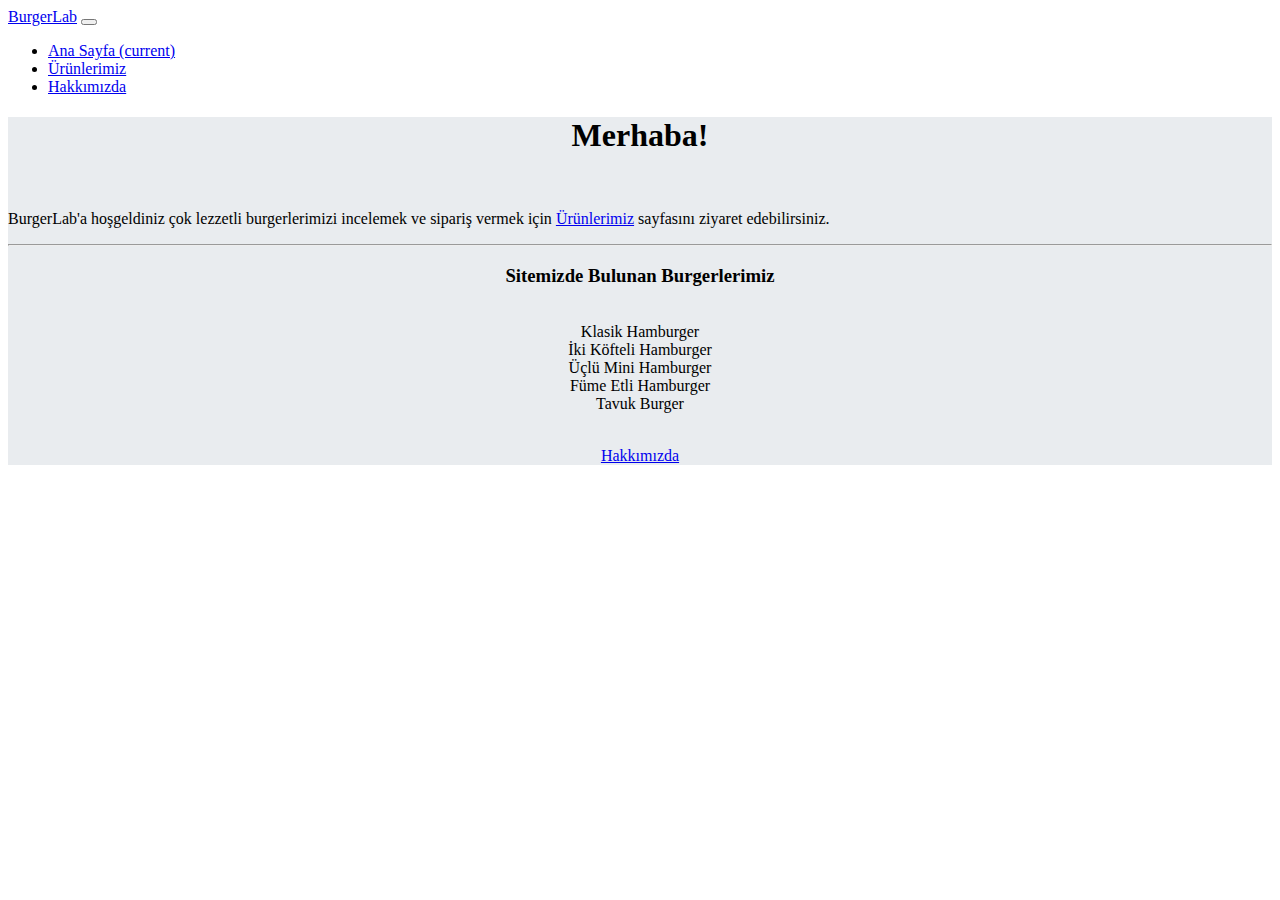
<file: Project1/index.html>
<!doctype html>
<html lang="tr">

<head>
    <!-- Required meta tags -->
    <meta charset="utf-8">
    <meta name="viewport" content="width=device-width, initial-scale=1, shrink-to-fit=no">

    <!-- Bootstrap CSS -->
    <link rel="stylesheet" href="https://cdn.jsdelivr.net/npm/bootstrap@4.5.3/dist/css/bootstrap.min.css"
        integrity="sha384-TX8t27EcRE3e/ihU7zmQxVncDAy5uIKz4rEkgIXeMed4M0jlfIDPvg6uqKI2xXr2" crossorigin="anonymous">

    <title>BurgerLab</title>
</head>

<body>
    <!-- NavBar Başlagıç -->
    <nav class="navbar navbar-expand-lg navbar-light bg-danger">
        <a class="navbar-brand" href="index.html">BurgerLab</a>
        <button class="navbar-toggler" type="button" data-toggle="collapse" data-target="#navbarNav"
            aria-controls="navbarNav" aria-expanded="false" aria-label="Toggle navigation">
            <span class="navbar-toggler-icon"></span>
        </button>
        <div class="collapse navbar-collapse" id="navbarNav">
            <ul class="navbar-nav">
                <li class="nav-item active">
                    <a class="nav-link" href="index.html">Ana Sayfa <span class="sr-only">(current)</span></a>
                </li>
                <li class="nav-item">
                    <a class="nav-link" href="products.html">Ürünlerimiz</a>
                </li>
                <li class="nav-item">
                    <a class="nav-link" href="about-us.html">Hakkımızda</a>
                </li>
            </ul>
        </div>
    </nav>
    <!-- NavBar Bitiş -->

    <!-- ***************************************************** -->

    <!--Jumbotron Başlangıç -->
    <div class="jumbotron jumbotron-fluid" style="background-color: #E9ECEF;"> <!-- Jambatron başlangıç-->
        <div class="container">
            <h1 class="display-4 text-danger" style="text-align: center;">Merhaba!</h1>
            <br>
            <p class="lead">BurgerLab'a hoşgeldiniz çok lezzetli burgerlerimizi incelemek ve sipariş vermek için <a
                    href="products.html" target="_blank">Ürünlerimiz</a> sayfasını ziyaret edebilirsiniz. </p>
        </div>
        <hr class="my-4 mb-2">
        <div class="jumbotron" style="text-align: center;">
            <h3 class="display-4 text-danger">Sitemizde Bulunan Burgerlerimiz </h3>
            <br>
            <li>Klasik Hamburger</li>
            <li>İki Köfteli Hamburger</li>
            <li>Üçlü Mini Hamburger </li>
            <li>Füme Etli Hamburger</li>
            <li>Tavuk Burger</li>
            <br>
            <p class="lead">
                <a class="btn btn-primary btn-lg" href="about-us.html" role="button">Hakkımızda</a>
            </p>
            <div class="jumbotron jumbotron-fluid">
                <div class="container">
                </div>
            </div>
            <!-- Jumbotron Bitiş -->


            <!-- Optional JavaScript; choose one of the two! -->

            <!-- Option 1: jQuery and Bootstrap Bundle (includes Popper) -->
            <script src="https://code.jquery.com/jquery-3.5.1.slim.min.js"
                integrity="sha384-DfXdz2htPH0lsSSs5nCTpuj/zy4C+OGpamoFVy38MVBnE+IbbVYUew+OrCXaRkfj"
                crossorigin="anonymous"></script>
            <script src="https://cdn.jsdelivr.net/npm/bootstrap@4.5.3/dist/js/bootstrap.bundle.min.js"
                integrity="sha384-ho+j7jyWK8fNQe+A12Hb8AhRq26LrZ/JpcUGGOn+Y7RsweNrtN/tE3MoK7ZeZDyx"
                crossorigin="anonymous"></script>

            <!-- Option 2: jQuery, Popper.js, and Bootstrap JS
    <script src="https://code.jquery.com/jquery-3.5.1.slim.min.js" integrity="sha384-DfXdz2htPH0lsSSs5nCTpuj/zy4C+OGpamoFVy38MVBnE+IbbVYUew+OrCXaRkfj" crossorigin="anonymous"></script>
    <script src="https://cdn.jsdelivr.net/npm/popper.js@1.16.1/dist/umd/popper.min.js" integrity="sha384-9/reFTGAW83EW2RDu2S0VKaIzap3H66lZH81PoYlFhbGU+6BZp6G7niu735Sk7lN" crossorigin="anonymous"></script>
    <script src="https://cdn.jsdelivr.net/npm/bootstrap@4.5.3/dist/js/bootstrap.min.js" integrity="sha384-w1Q4orYjBQndcko6MimVbzY0tgp4pWB4lZ7lr30WKz0vr/aWKhXdBNmNb5D92v7s" crossorigin="anonymous"></script>
    -->
</body>

</html>
</file>
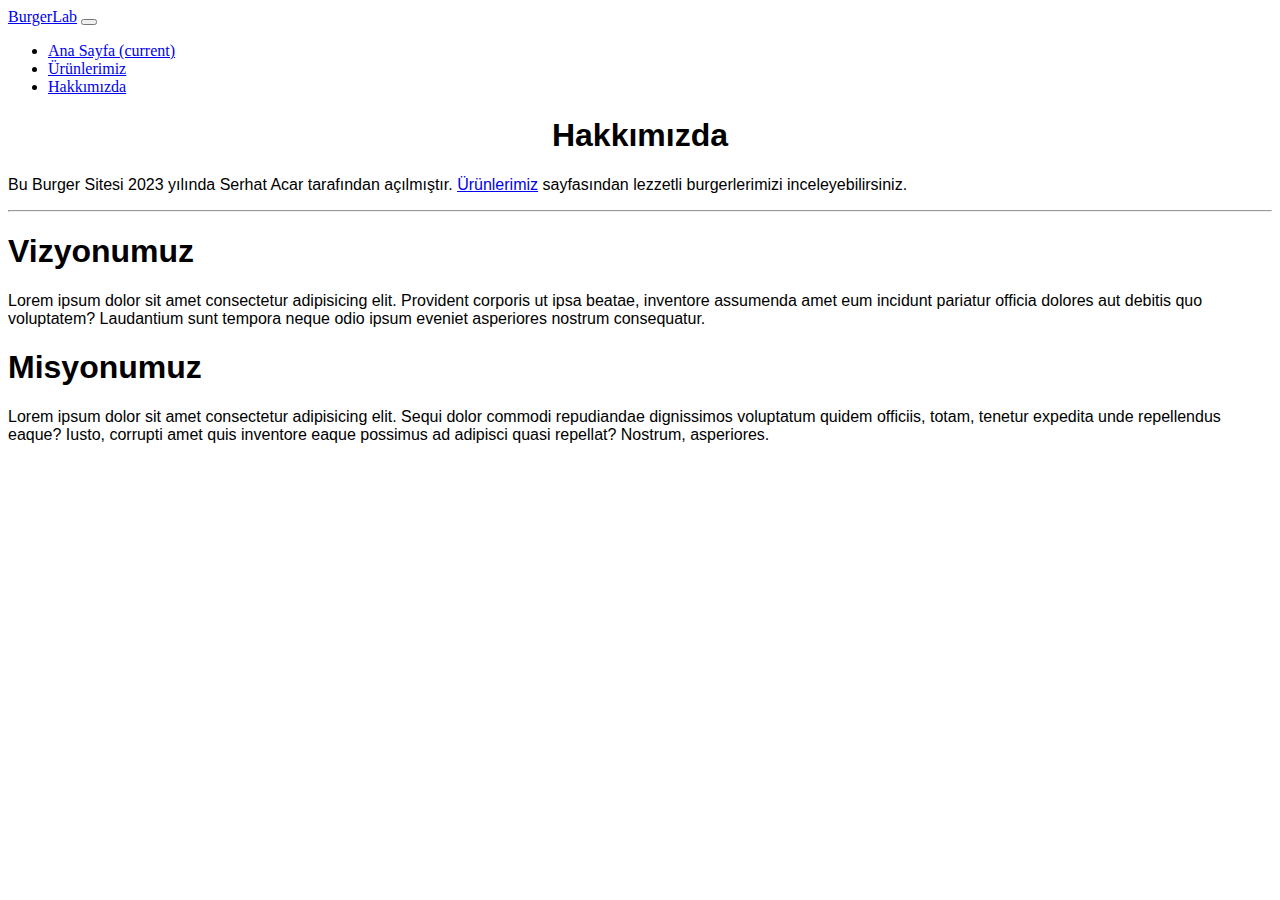
<file: Project1/about-us.html>
<!doctype html>
<html lang="tr">

<head>
    <!-- Required meta tags -->
    <meta charset="utf-8">
    <meta name="viewport" content="width=device-width, initial-scale=1, shrink-to-fit=no">

    <!-- Bootstrap CSS -->
    <link rel="stylesheet" href="https://cdn.jsdelivr.net/npm/bootstrap@4.5.3/dist/css/bootstrap.min.css"
        integrity="sha384-TX8t27EcRE3e/ihU7zmQxVncDAy5uIKz4rEkgIXeMed4M0jlfIDPvg6uqKI2xXr2" crossorigin="anonymous">

    <title>BurgerLab|Hakkımızda</title>
</head>

<body>
    <!-- NavBar Başlagıç -->
    <nav class="navbar navbar-expand-lg navbar-light bg-danger">
        <a class="navbar-brand" href="anasayfa.html">BurgerLab</a>
        <button class="navbar-toggler" type="button" data-toggle="collapse" data-target="#navbarNav" aria-controls="navbarNav" aria-expanded="false" aria-label="Toggle navigation">
          <span class="navbar-toggler-icon"></span>
        </button>
        <div class="collapse navbar-collapse" id="navbarNav">
          <ul class="navbar-nav">
            <li class="nav-item active">
              <a class="nav-link" href="index.html">Ana Sayfa <span class="sr-only">(current)</span></a>
            </li>
            <li class="nav-item">
              <a class="nav-link" href="products.html">Ürünlerimiz</a>
            </li>
            <li class="nav-item">
              <a class="nav-link" href="about-us.html">Hakkımızda</a>
            </li>
          </ul>
        </div>
      </nav> 
    <!-- NavBar Bitiş -->
    <!-- ***************************************************** -->
    <!--Jumbotron Başlangıç -->
    <div class="jumbotron jumbotron-fluid">
        <div class="container" style="font-family: sans-serif;">
          <h1 class="display-4 text-danger" style="text-align: center;">Hakkımızda</h1>
          <p class="lead">Bu Burger Sitesi 2023 yılında Serhat Acar tarafından açılmıştır. <a href="products.html">Ürünlerimiz</a> sayfasından lezzetli burgerlerimizi inceleyebilirsiniz.</p>
        </div>
        <hr class="my-4">   
      <div class="jumbotron" style="font-family: sans-serif;">
        <h1 class="display-4 text-danger">Vizyonumuz</h1>
        <p class="lead">Lorem ipsum dolor sit amet consectetur adipisicing elit. Provident corporis ut ipsa beatae, inventore assumenda amet eum incidunt pariatur officia dolores aut debitis quo voluptatem? Laudantium sunt tempora neque odio ipsum eveniet asperiores nostrum consequatur.</p>
        <h1 class="display-4 text-danger">Misyonumuz</h1>
        <p class="lead">Lorem ipsum dolor sit amet consectetur adipisicing elit. Sequi dolor commodi repudiandae dignissimos voluptatum quidem officiis, totam, tenetur expedita unde repellendus eaque? Iusto, corrupti amet quis inventore eaque possimus ad adipisci quasi repellat? Nostrum, asperiores.</p>
      <div class="jumbotron jumbotron-fluid">
        <div class="container">
        </div>
      </div>
    <!-- Jumbotron Bitiş -->

    <!-- Optional JavaScript; choose one of the two! -->

            <!-- Option 1: jQuery and Bootstrap Bundle (includes Popper) -->
            <script src="https://code.jquery.com/jquery-3.5.1.slim.min.js"
                integrity="sha384-DfXdz2htPH0lsSSs5nCTpuj/zy4C+OGpamoFVy38MVBnE+IbbVYUew+OrCXaRkfj"
                crossorigin="anonymous"></script>
            <script src="https://cdn.jsdelivr.net/npm/bootstrap@4.5.3/dist/js/bootstrap.bundle.min.js"
                integrity="sha384-ho+j7jyWK8fNQe+A12Hb8AhRq26LrZ/JpcUGGOn+Y7RsweNrtN/tE3MoK7ZeZDyx"
                crossorigin="anonymous"></script>

            <!-- Option 2: jQuery, Popper.js, and Bootstrap JS
    <script src="https://code.jquery.com/jquery-3.5.1.slim.min.js" integrity="sha384-DfXdz2htPH0lsSSs5nCTpuj/zy4C+OGpamoFVy38MVBnE+IbbVYUew+OrCXaRkfj" crossorigin="anonymous"></script>
    <script src="https://cdn.jsdelivr.net/npm/popper.js@1.16.1/dist/umd/popper.min.js" integrity="sha384-9/reFTGAW83EW2RDu2S0VKaIzap3H66lZH81PoYlFhbGU+6BZp6G7niu735Sk7lN" crossorigin="anonymous"></script>
    <script src="https://cdn.jsdelivr.net/npm/bootstrap@4.5.3/dist/js/bootstrap.min.js" integrity="sha384-w1Q4orYjBQndcko6MimVbzY0tgp4pWB4lZ7lr30WKz0vr/aWKhXdBNmNb5D92v7s" crossorigin="anonymous"></script>
    -->

</body>

</html>
</file>
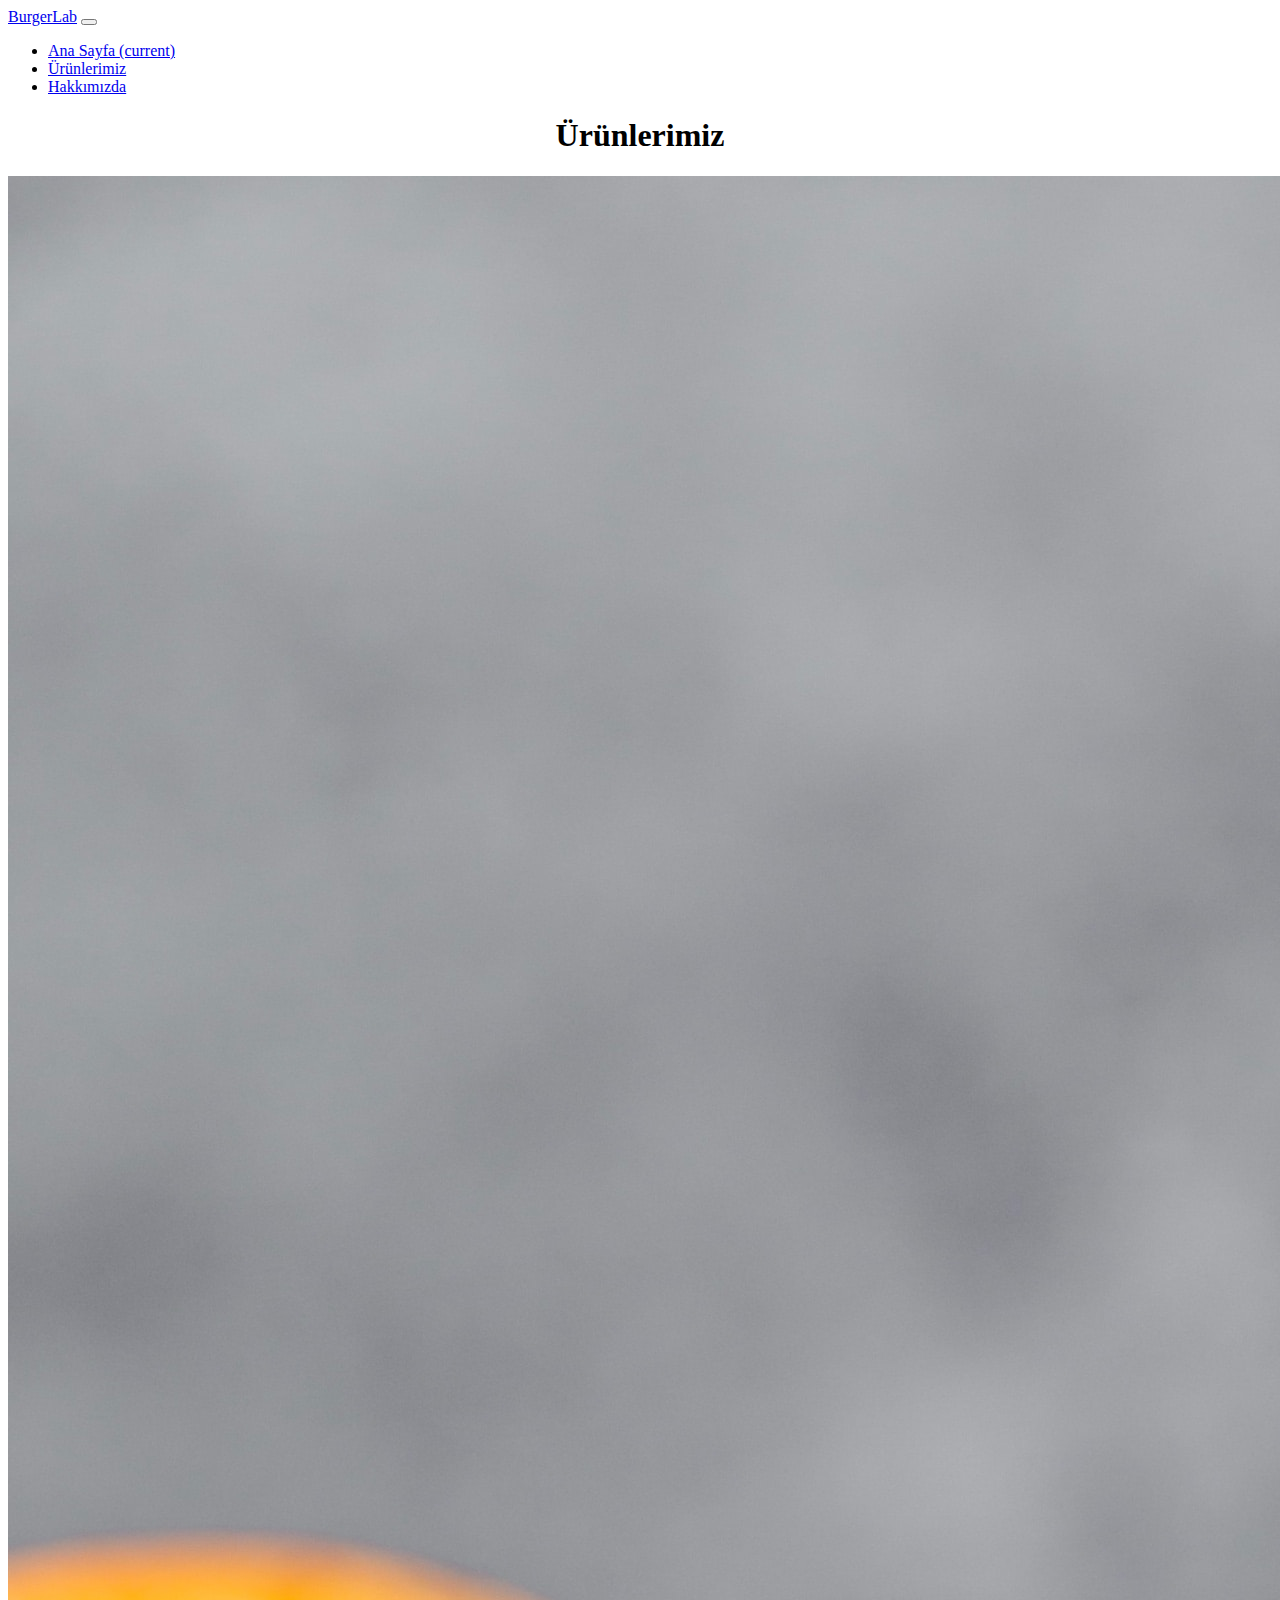
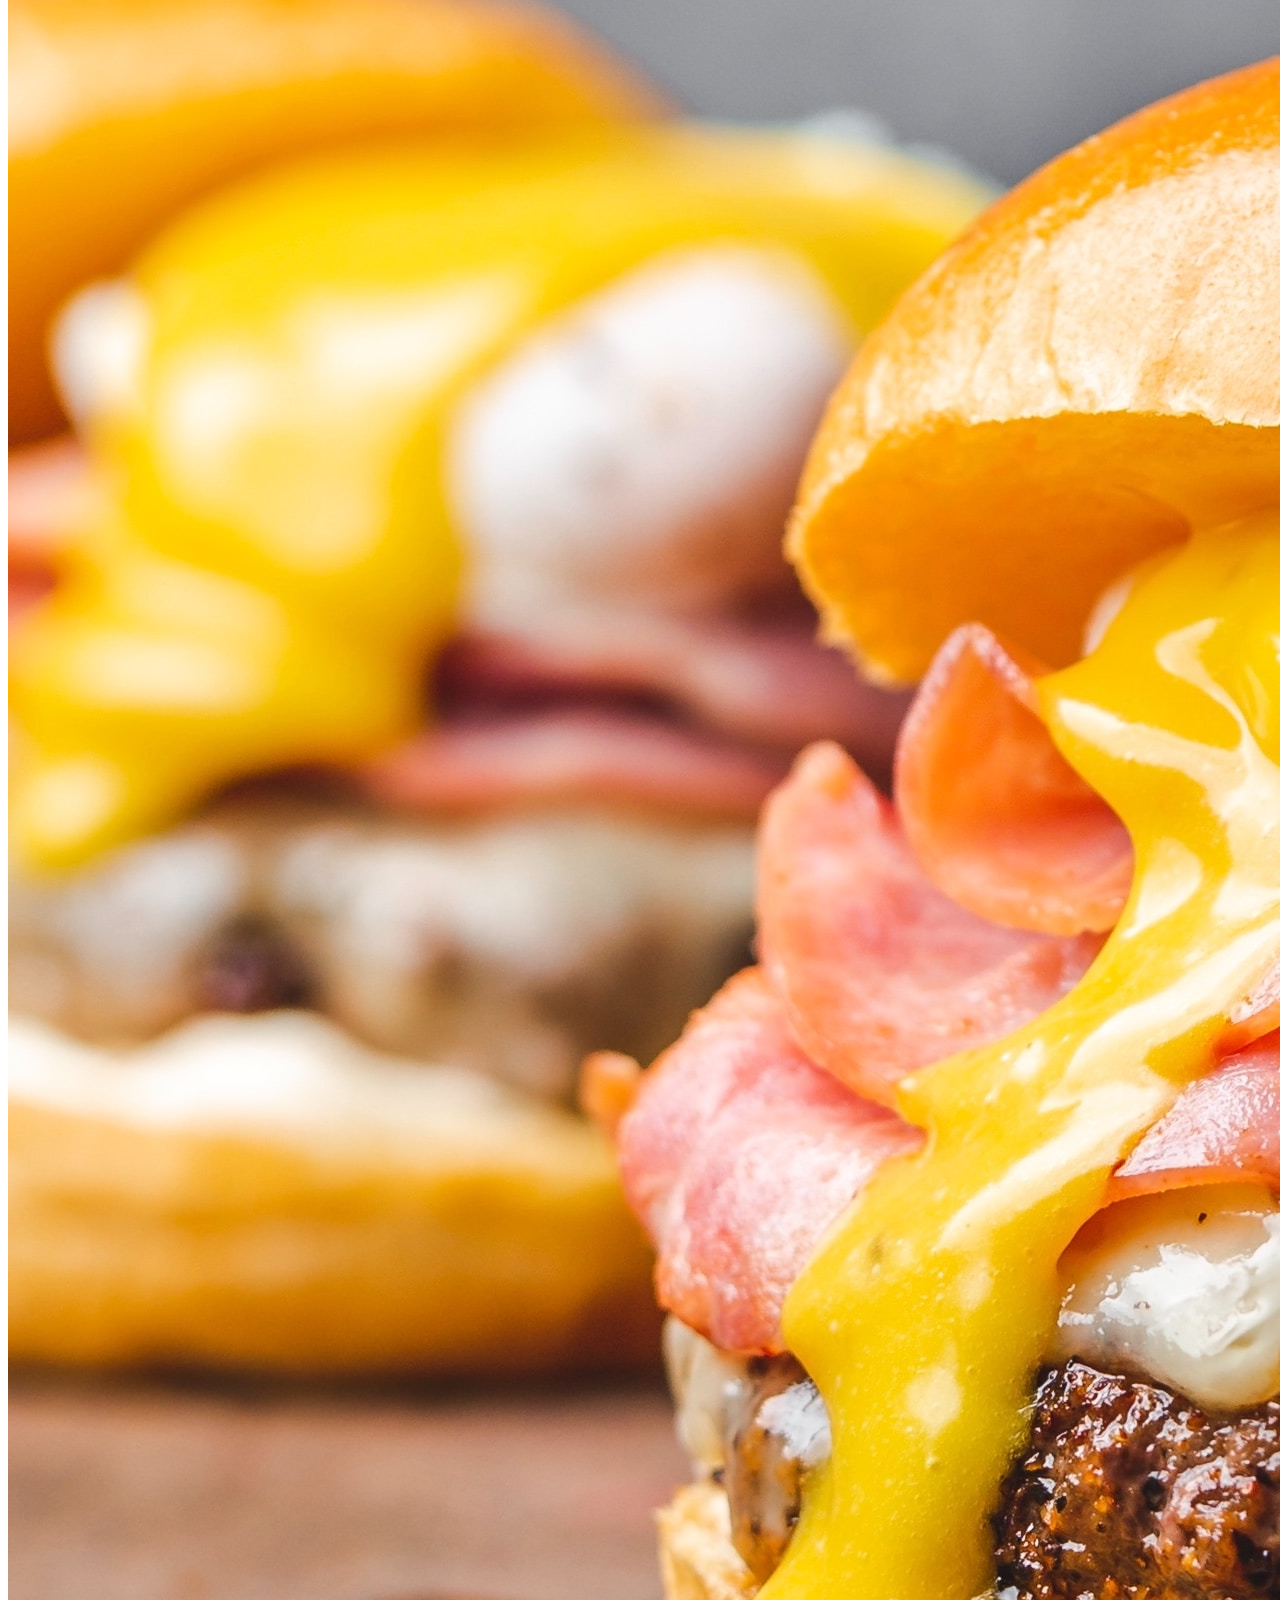
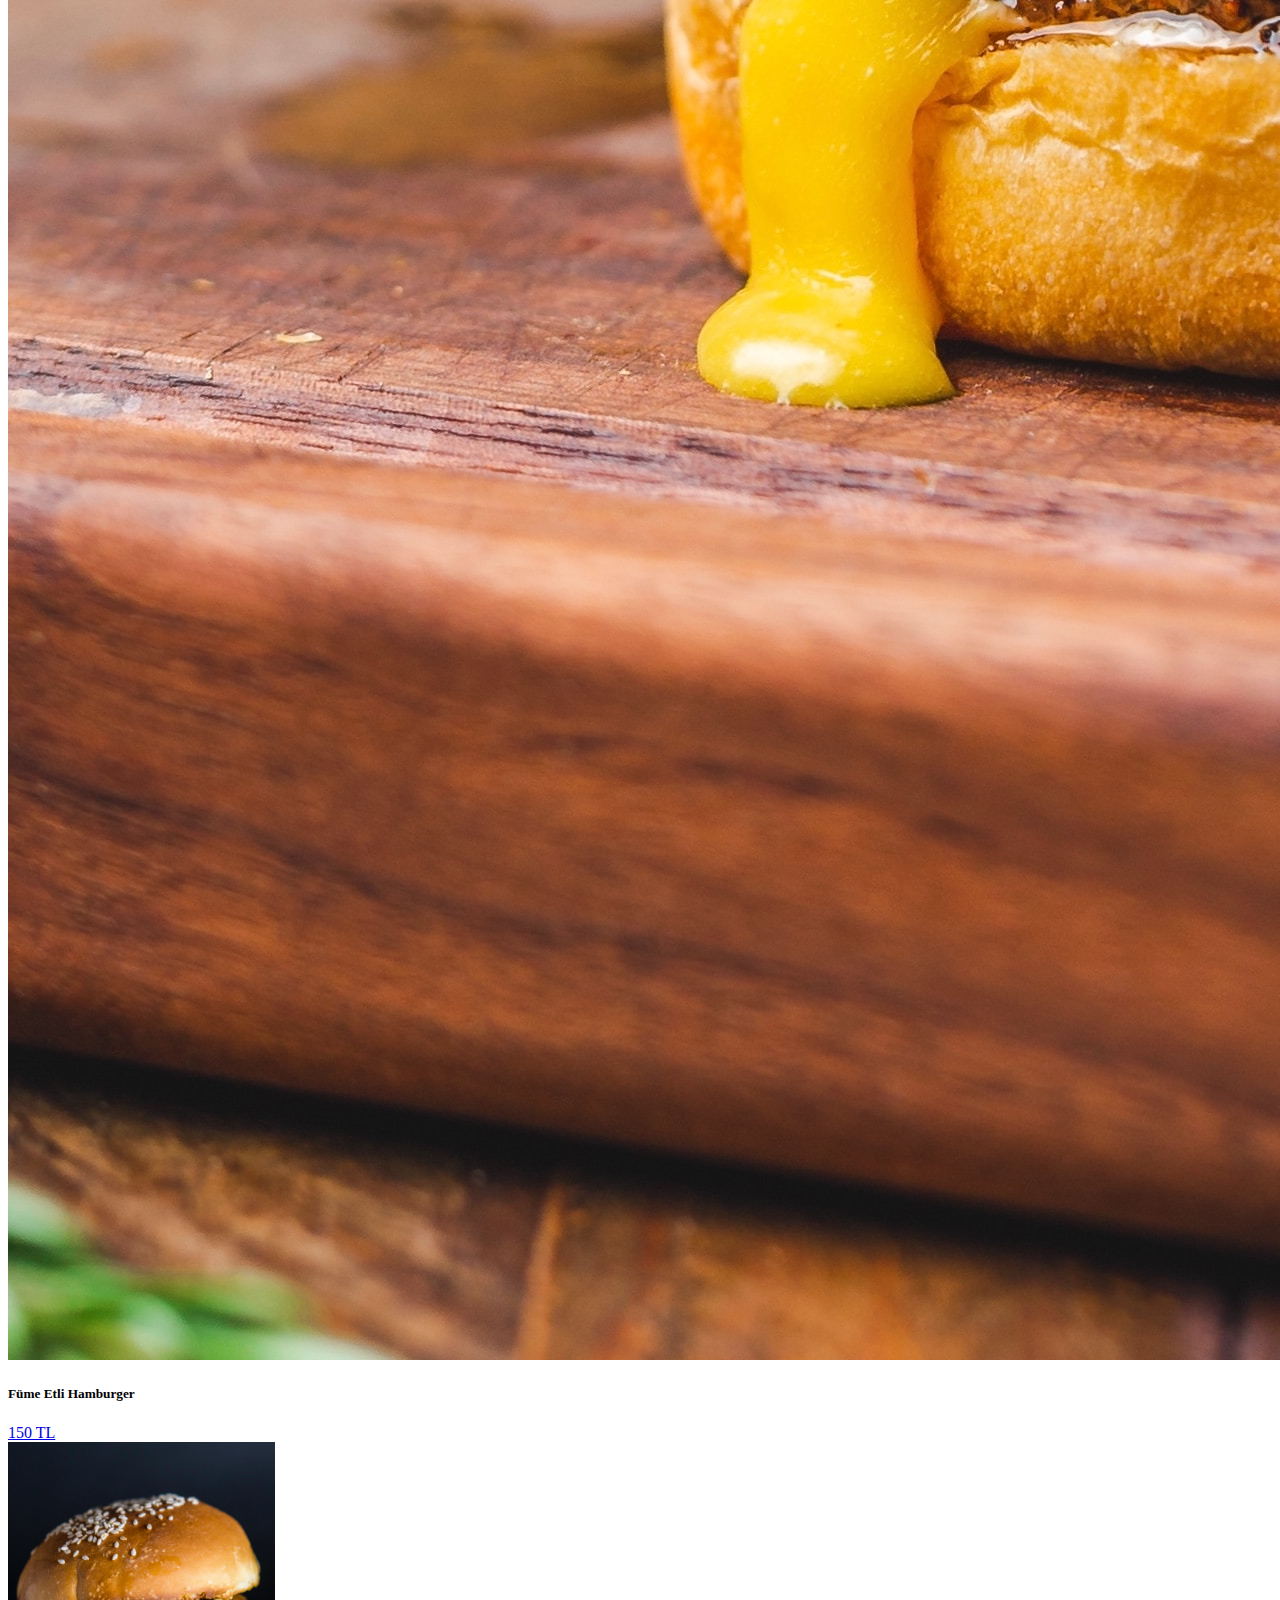
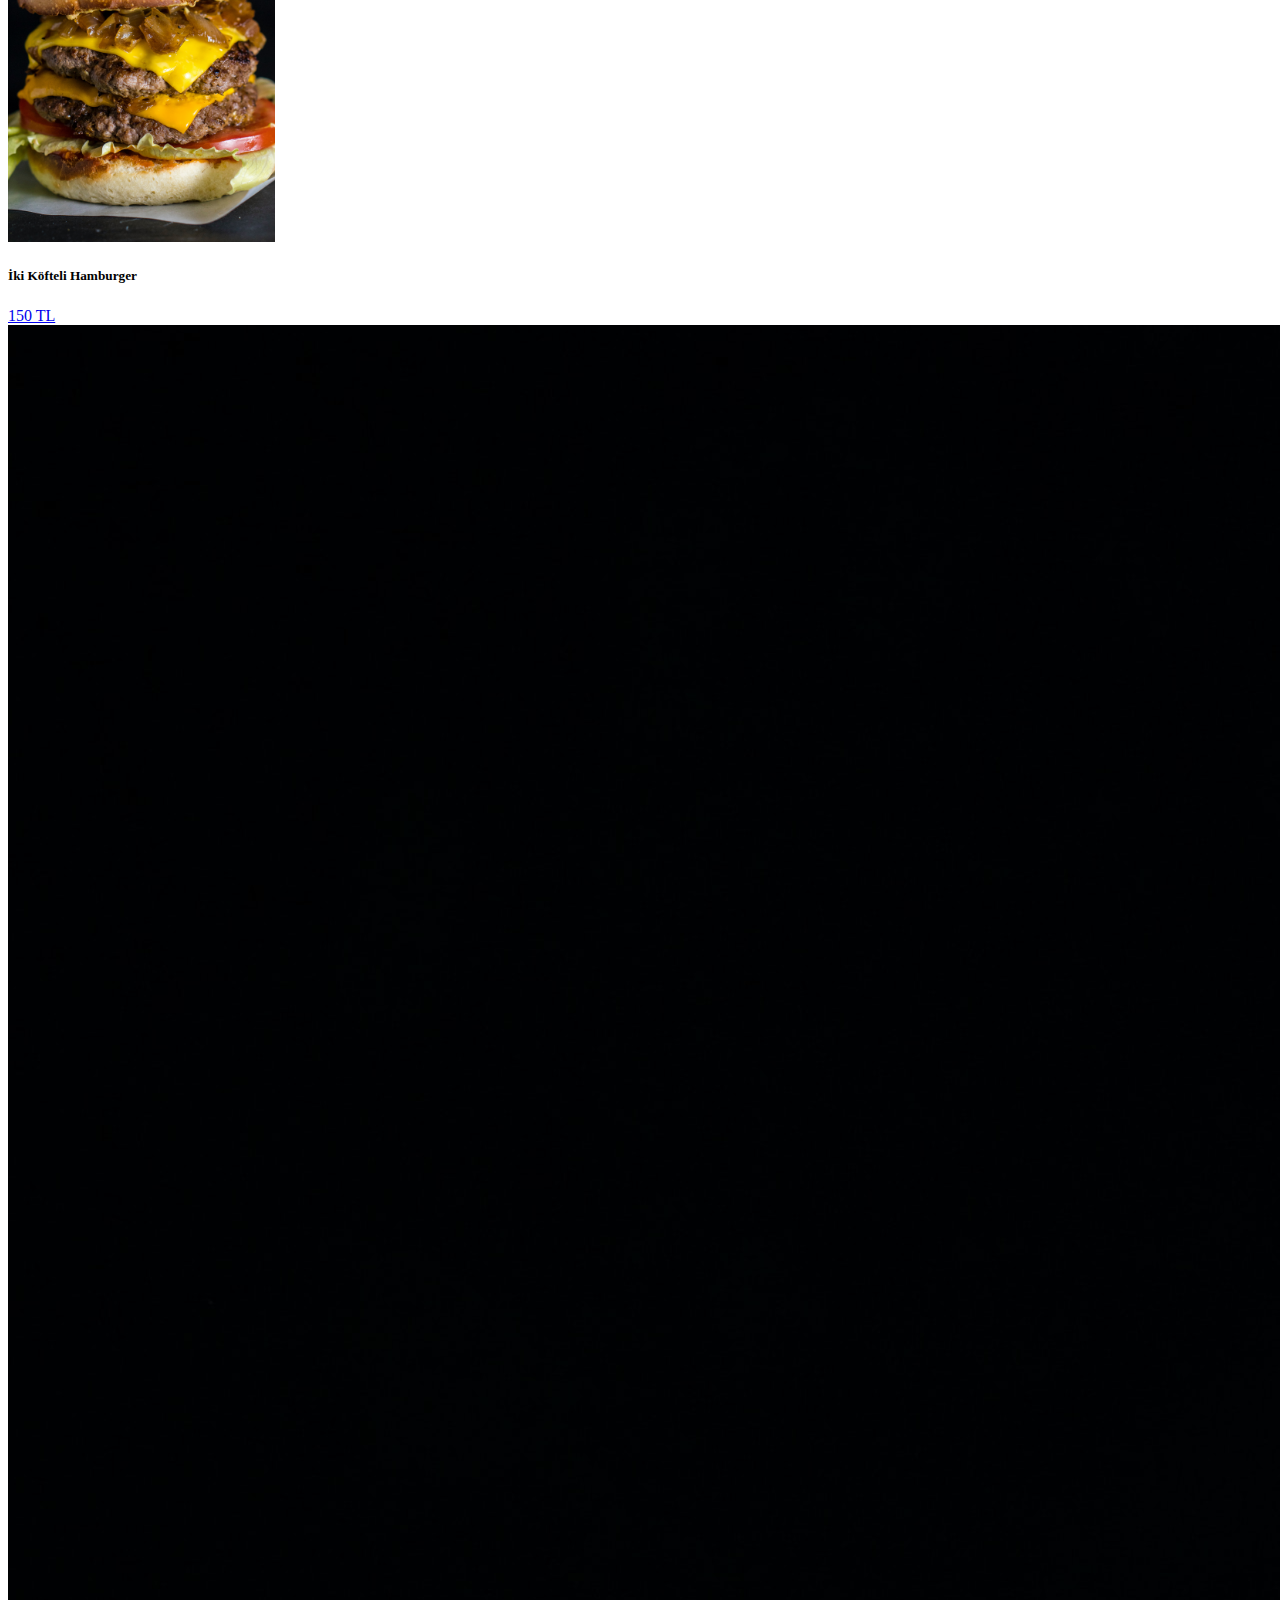
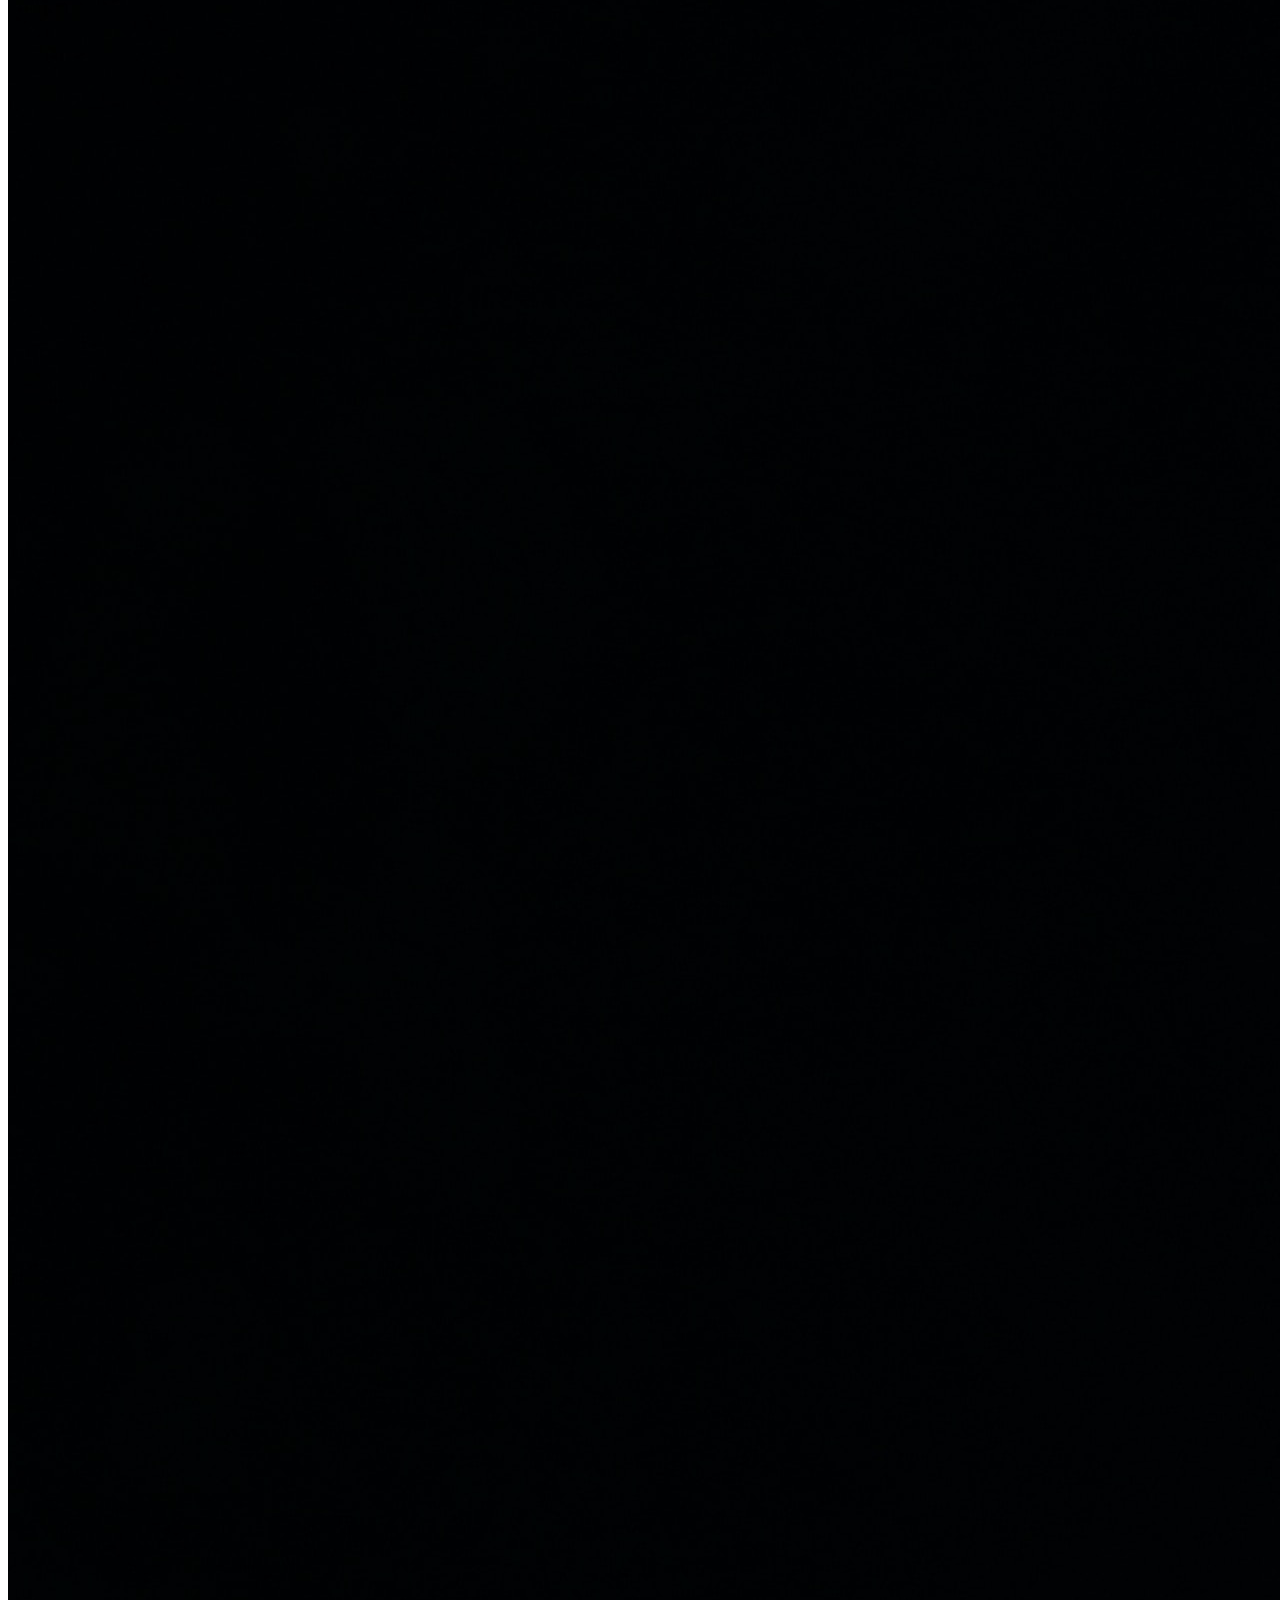
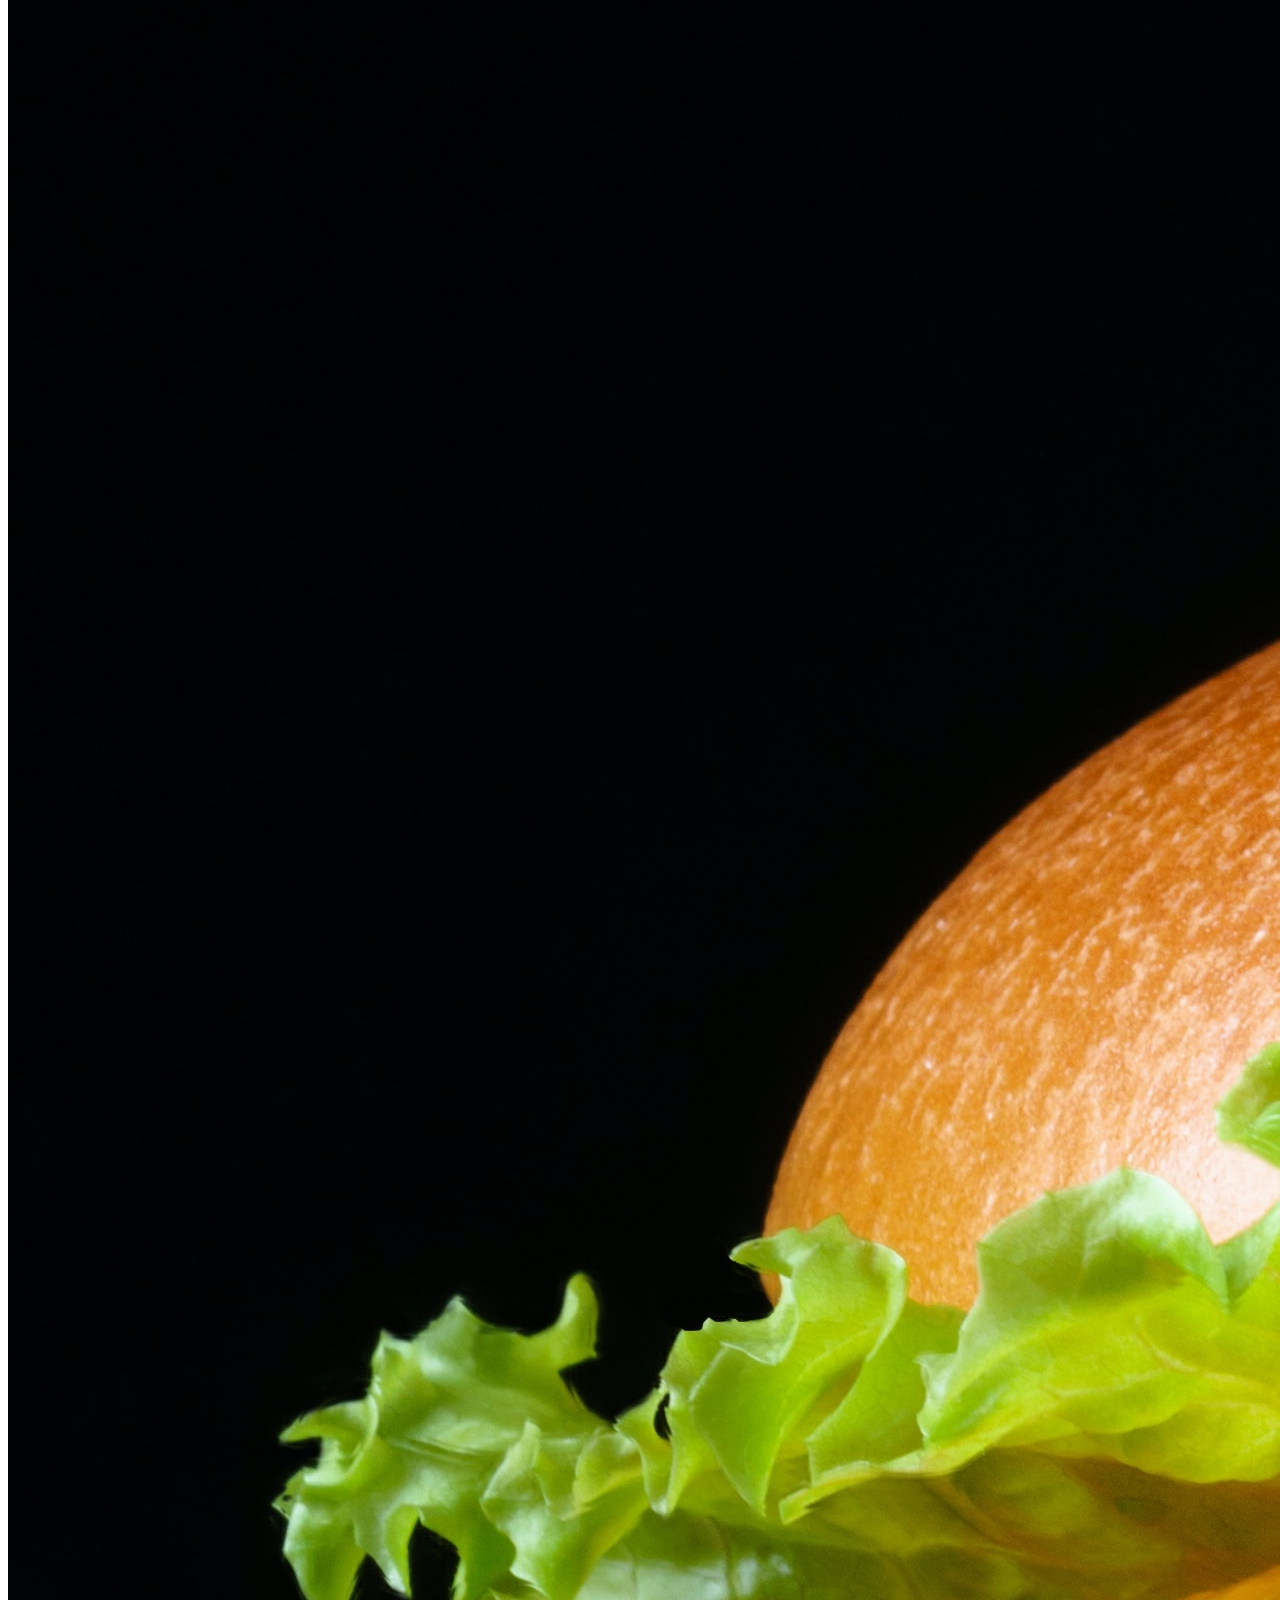
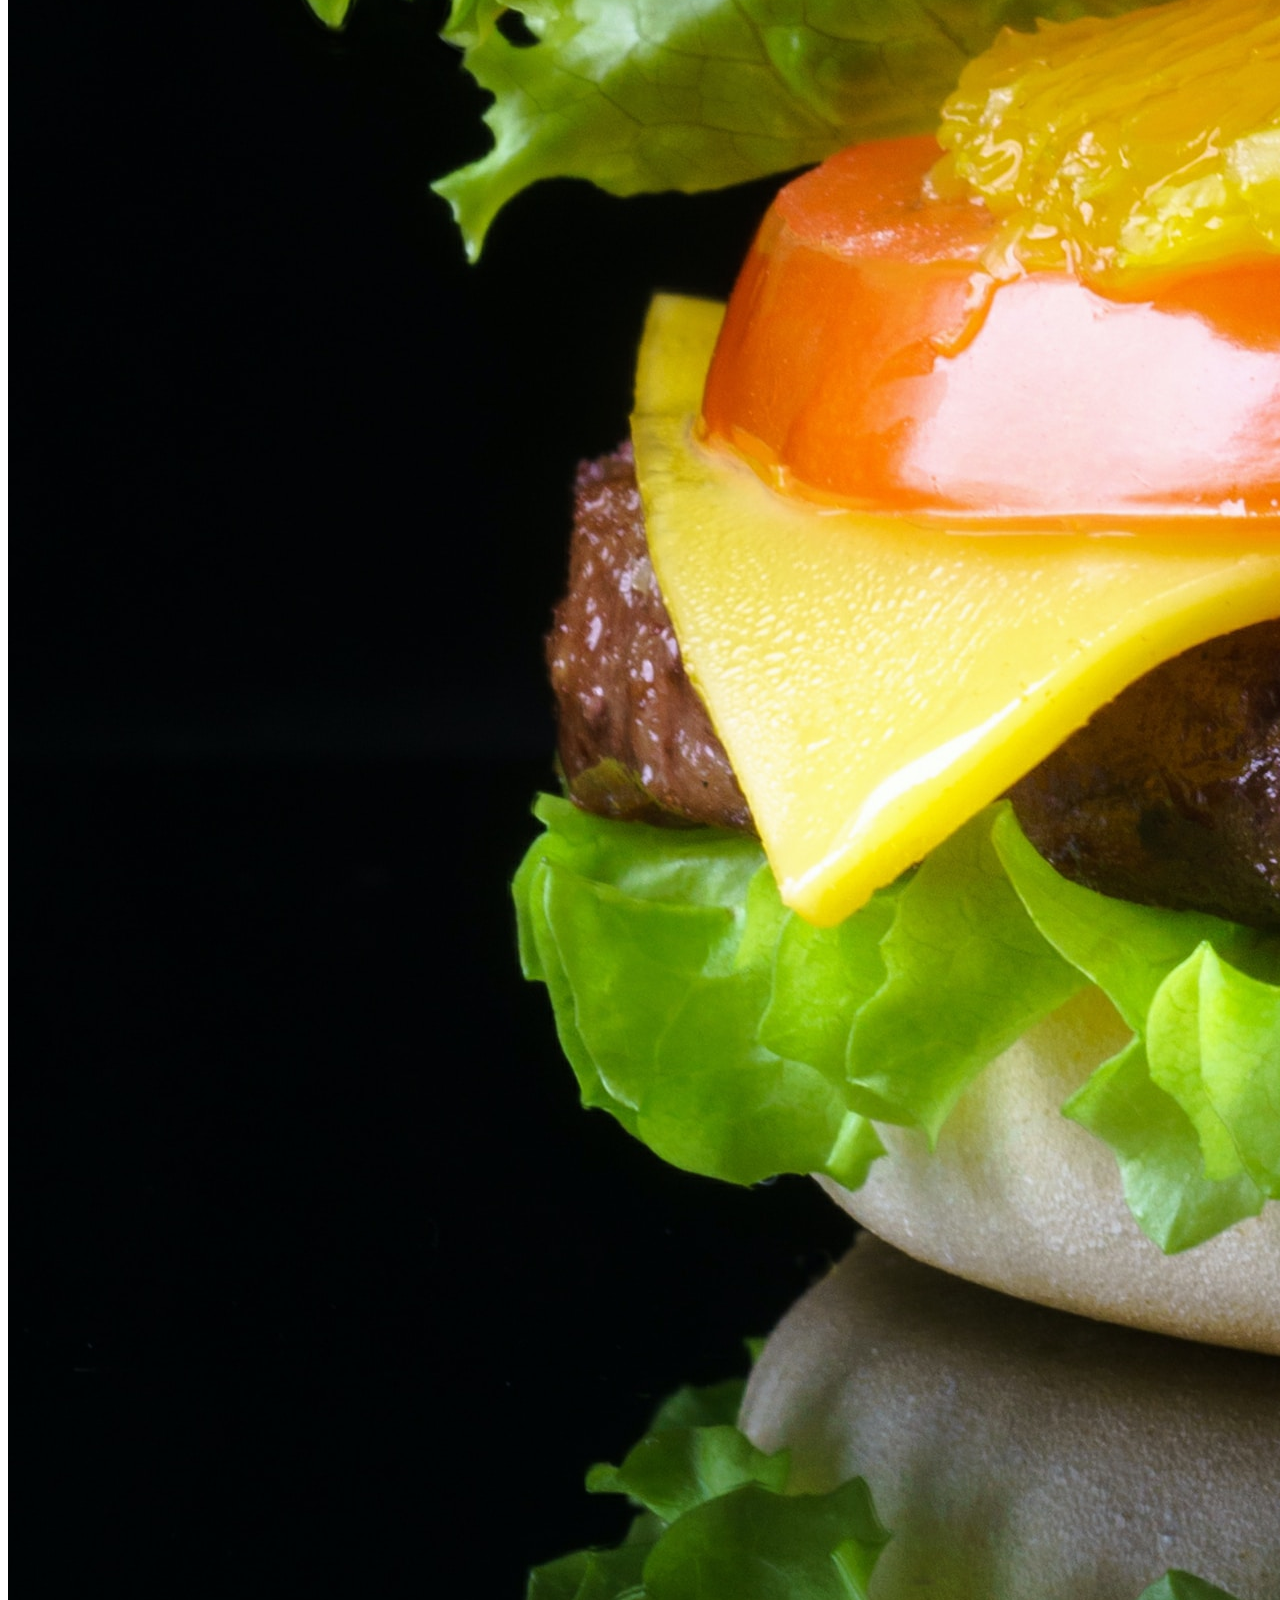
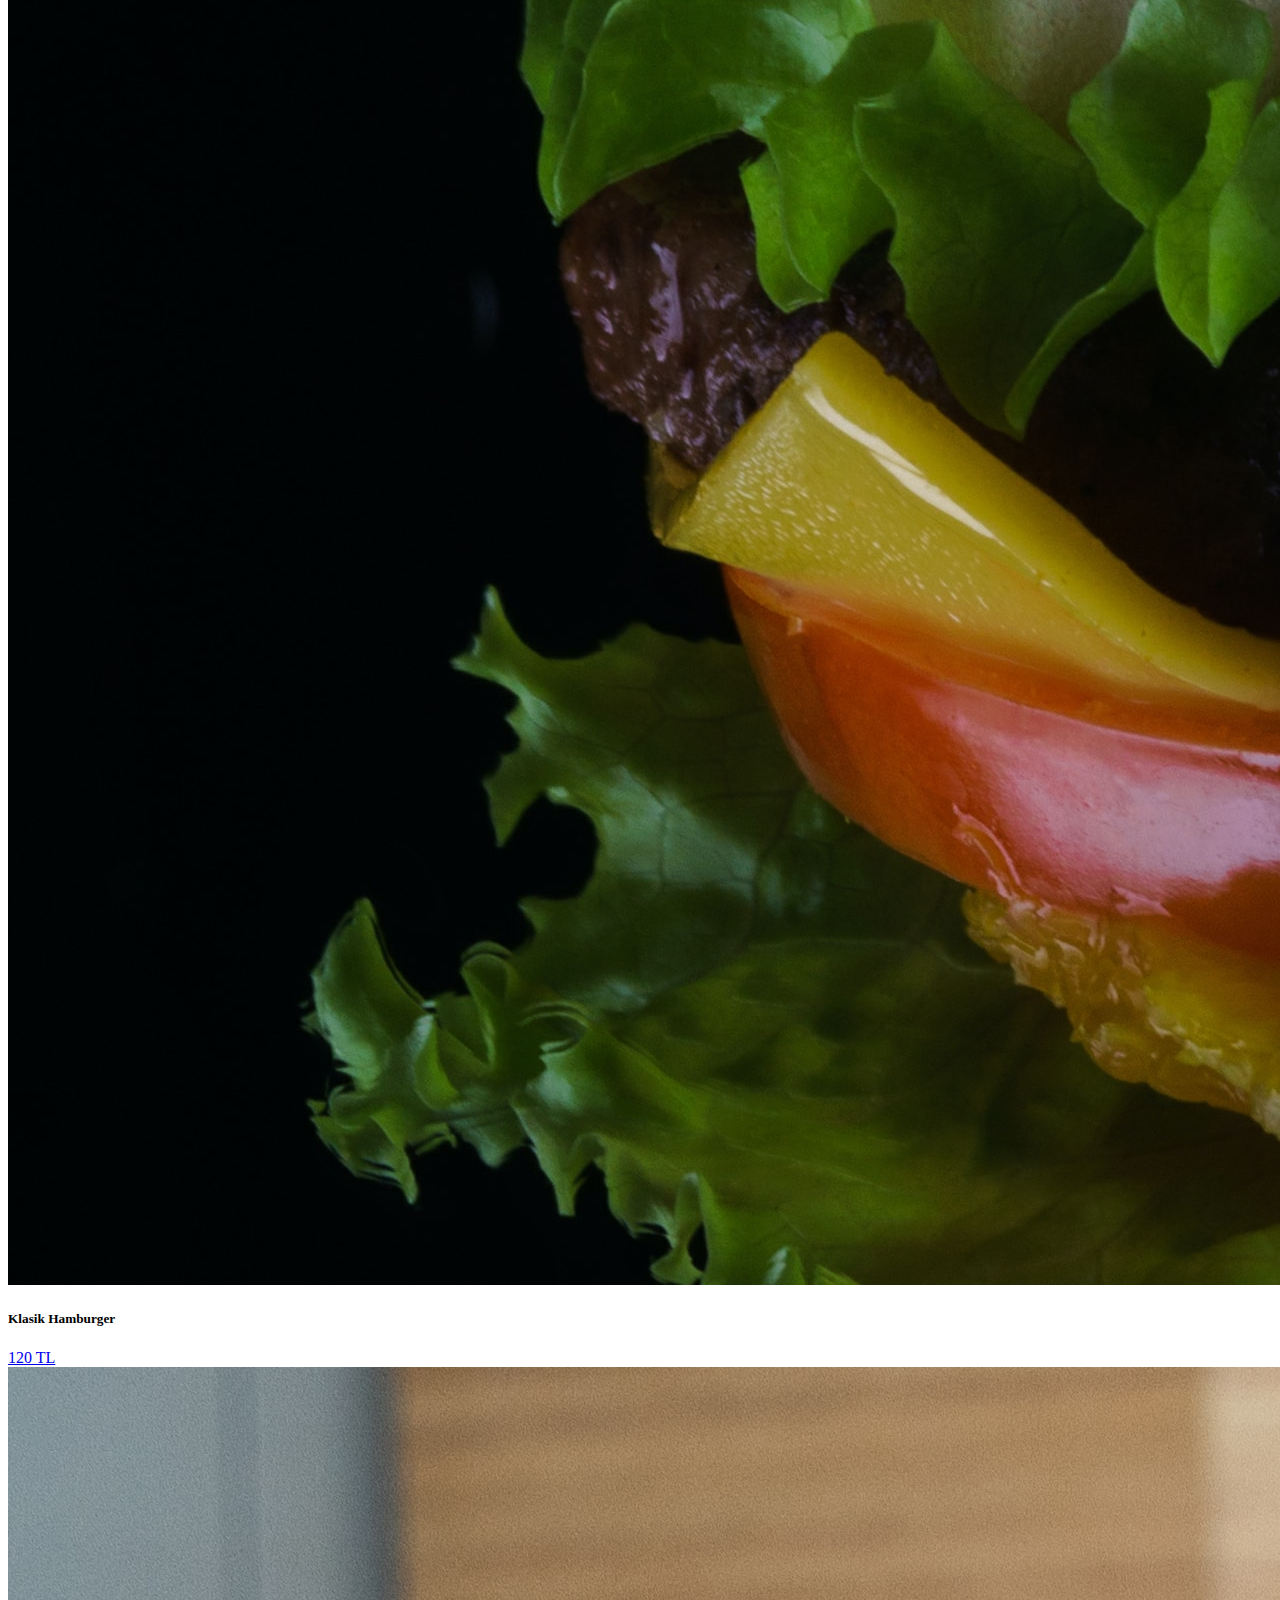
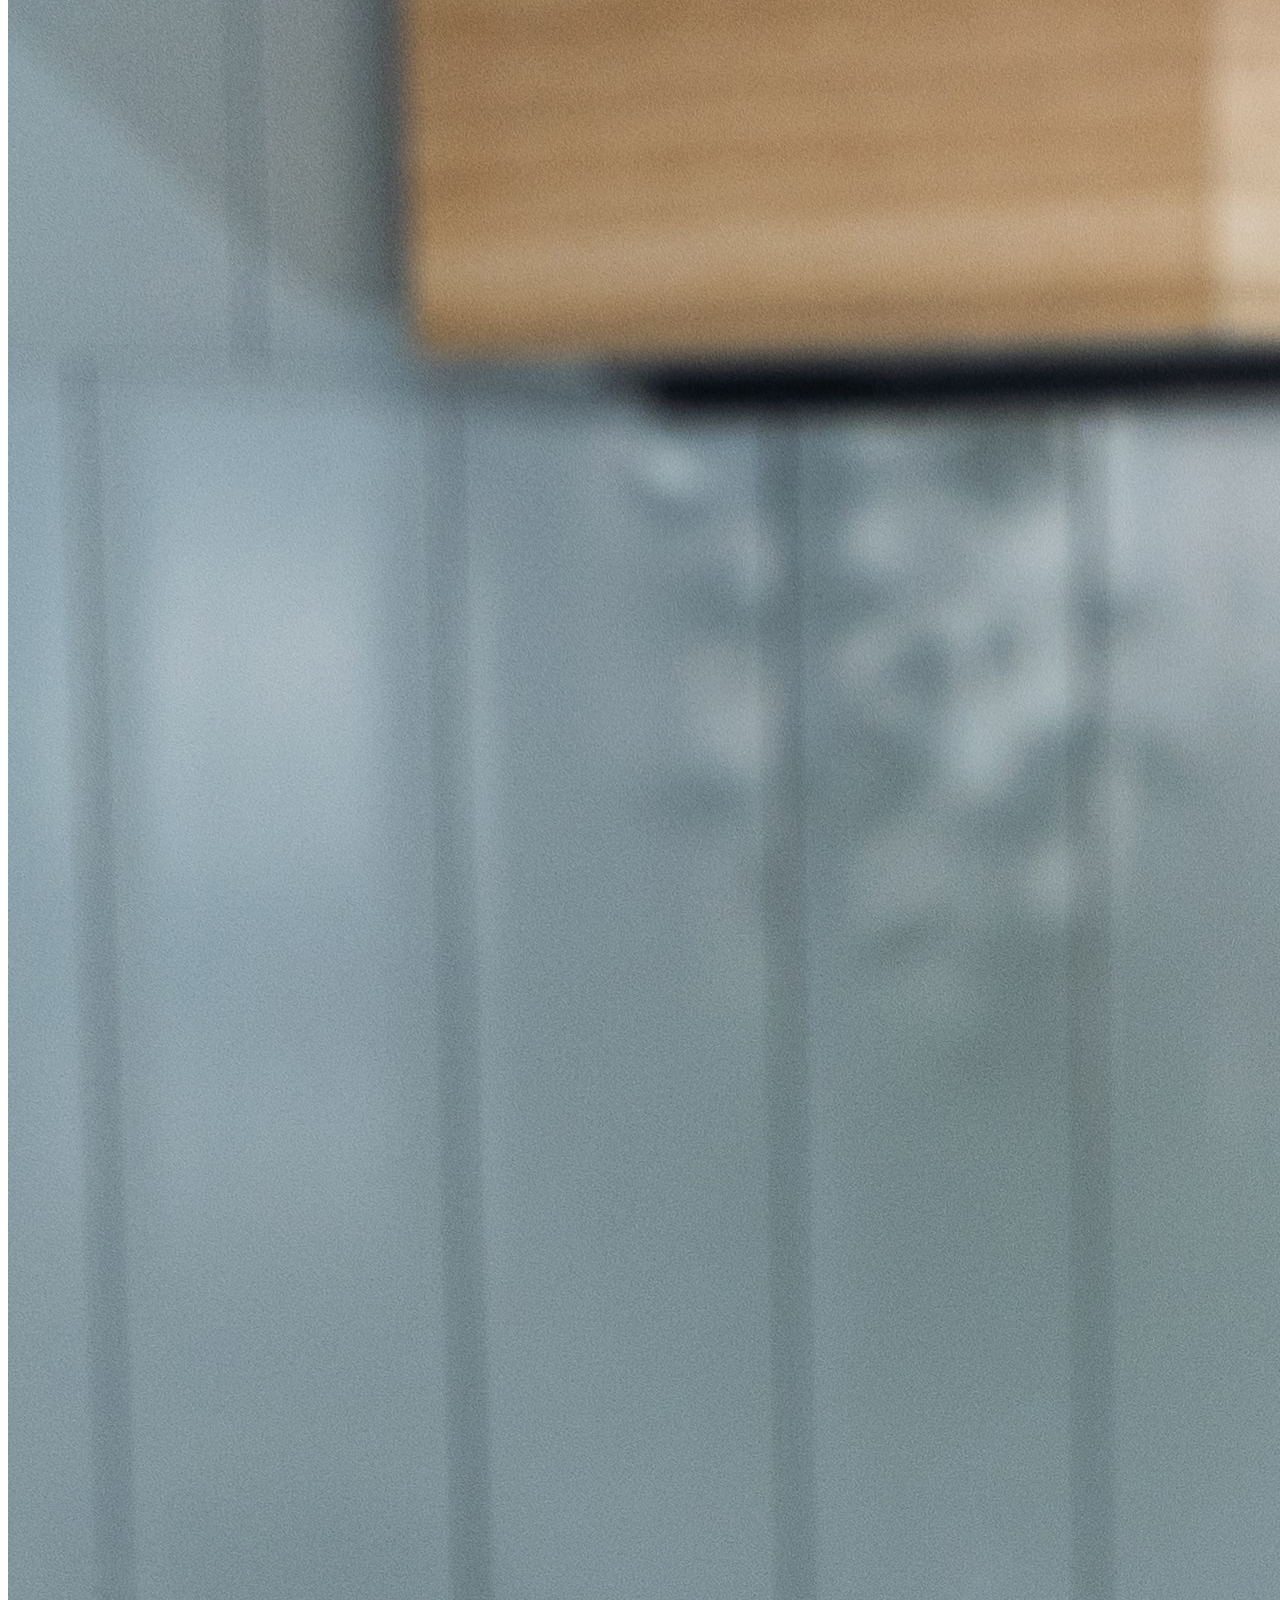
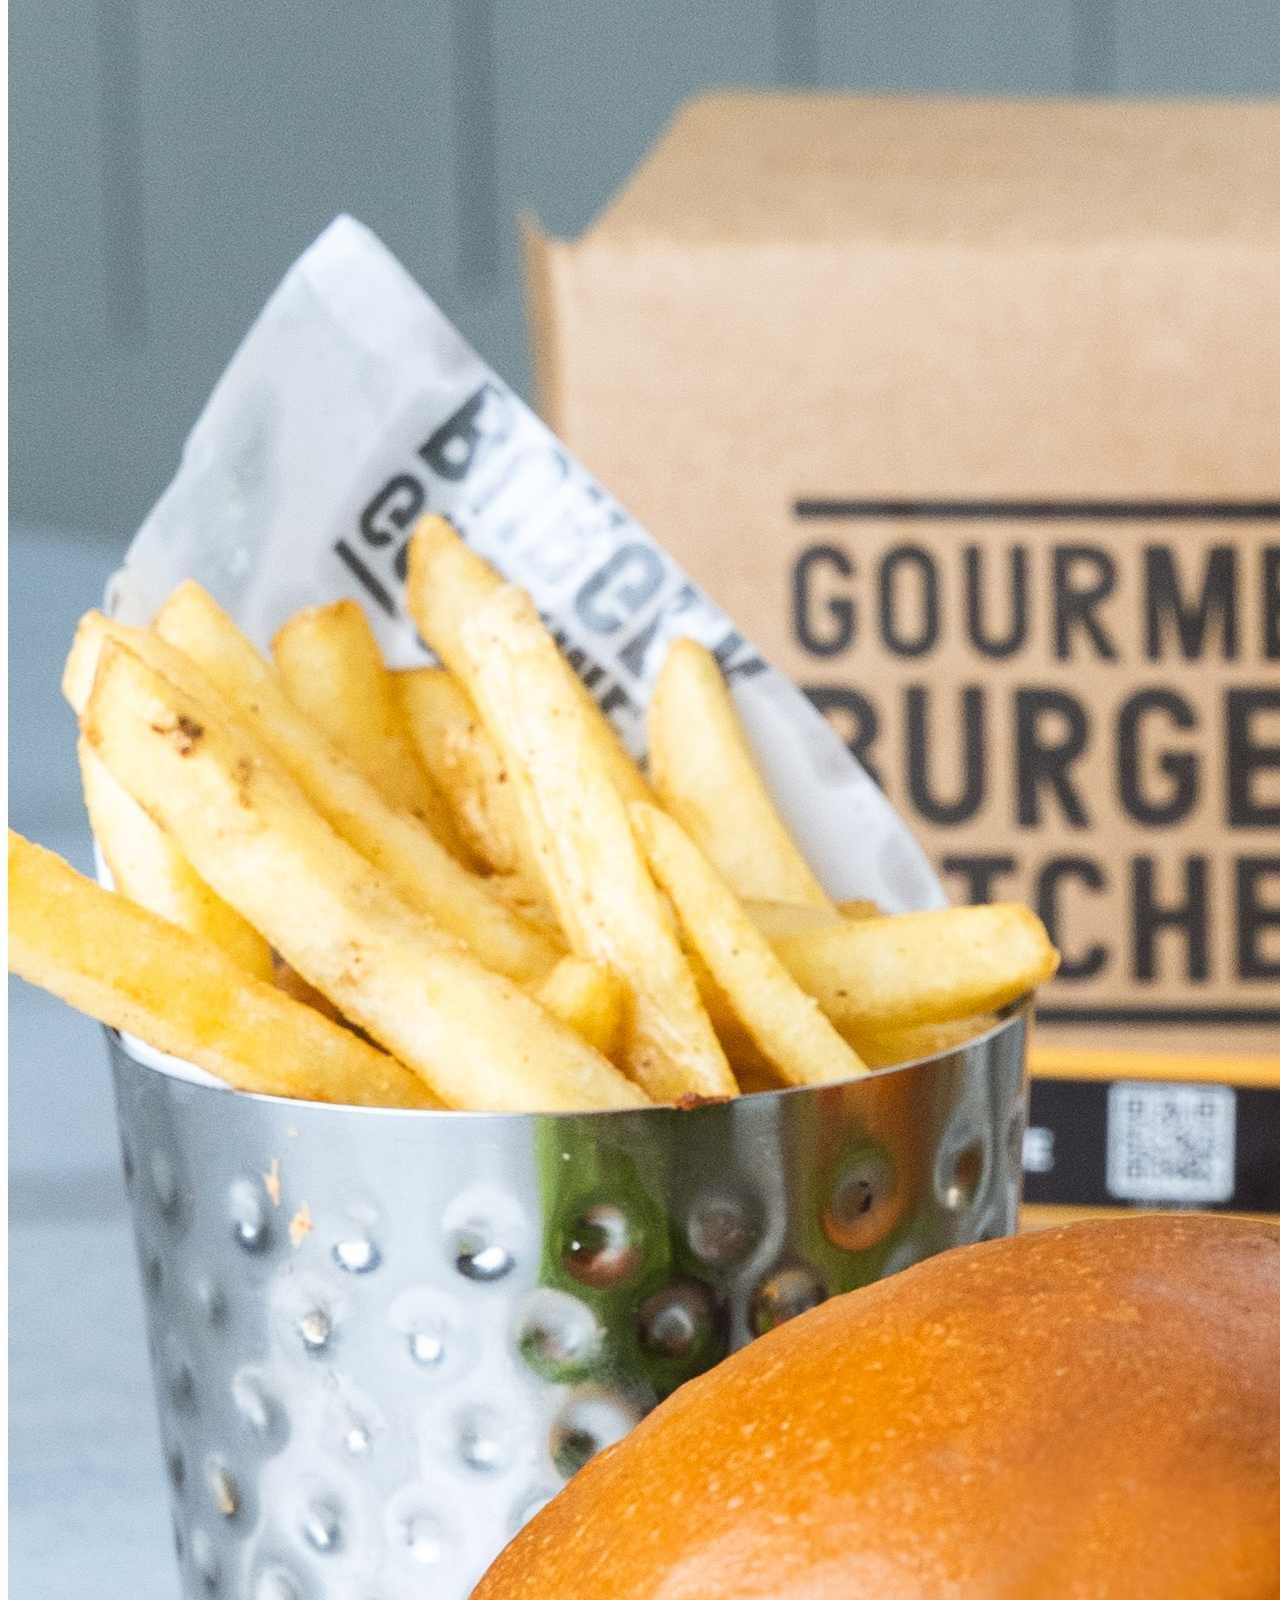
<file: Project1/products.html>
<!doctype html>
<html lang="tr">

<head>
    <!-- Required meta tags -->
    <meta charset="utf-8">
    <meta name="viewport" content="width=device-width, initial-scale=1, shrink-to-fit=no">

    <!-- Bootstrap CSS -->
    <link rel="stylesheet" href="https://cdn.jsdelivr.net/npm/bootstrap@4.5.3/dist/css/bootstrap.min.css"
        integrity="sha384-TX8t27EcRE3e/ihU7zmQxVncDAy5uIKz4rEkgIXeMed4M0jlfIDPvg6uqKI2xXr2" crossorigin="anonymous">

    <title>BurgerLab|Ürünlerimiz</title>
</head>

<body>
    <!-- NavBar Başlagıç -->
    <nav class="navbar navbar-expand-lg navbar-light bg-danger">
        <a class="navbar-brand" href="anasayfa.html">BurgerLab</a>
        <button class="navbar-toggler" type="button" data-toggle="collapse" data-target="#navbarNav"
            aria-controls="navbarNav" aria-expanded="false" aria-label="Toggle navigation">
            <span class="navbar-toggler-icon"></span>
        </button>
        <div class="collapse navbar-collapse" id="navbarNav">
            <ul class="navbar-nav">
                <li class="nav-item active">
                    <a class="nav-link" href="index.html">Ana Sayfa <span class="sr-only">(current)</span></a>
                </li>
                <li class="nav-item">
                    <a class="nav-link" href="products.html">Ürünlerimiz</a>
                </li>
                <li class="nav-item">
                    <a class="nav-link" href="about-us.html">Hakkımızda</a>
                </li>
            </ul>
        </div>
    </nav>
    <!-- NavBar Bitiş -->
    <!-- ***************************************************** -->
    <!--Container Başlangıç -->
    <div>
        <div class="container mt-5">
            <h1 style="text-align: center;" class="text-danger">Ürünlerimiz</h1>
            <div class="row mr-50 mt-5">
                <div class="col-sm-6">
                    <div class="card" style="width: 18rem;">
                        <img src="images/BurgerWithBacon.jpg" class="card-img-top" alt="FümeEt">
                        <div class="card-body">
                            <h5 class="card-title">Füme Etli Hamburger</h5>
                            <a href="#" class="btn btn-danger">150 TL</a>
                        </div>
                    </div>
                </div>
                <div class="col-sm-6">
                    <div class="card" style="width: 18rem;">
                        <img height="400" src="images/DoubleBurger.jpg" class="card-img-top" alt="DoubleBurger">
                        <div class="card-body">
                            <h5 class="card-title">İki Köfteli Hamburger</h5>
                            <a href="#" class="btn btn-danger">150 TL</a>
                        </div>
                    </div>
                </div>
            </div> <!-- Row1 Bitiş -->

            <div class="row mt-5">
                <div class="col-sm-4">
                    <div class="card" style="width: 18rem;">
                        <img src="images/ClassicBurger.jpg" class="card-img-top" alt="Klasik Hamburger">
                        <div class="card-body">
                            <h5 class="card-title">Klasik Hamburger</h5>
                            <a href="#" class="btn btn-danger">120 TL</a>
                        </div>
                    </div>
                </div>
                <div class="col-sm-4">
                    <div class="card" style="width: 18rem;">
                        <img src="images/TripleMiniBurger.jpg" class="card-img-top" alt="TripleMiniBurger">
                        <div class="card-body">
                            <h5 class="card-title">Üçlü Mini Hamburger</h5>
                            <a href="#" class="btn btn-danger">120 TL</a>
                        </div>
                    </div>
                </div>
                <div class="col-sm-4">
                    <div class="card" style="width: 18rem;">
                        <img height="420" src="images/ChickenBurger.jpg" class="card-img-top" alt="ChickenBurger">
                        <div class="card-body">
                            <h5 class="card-title">Tavuk Burger</h5>
                            <a href="#" class="btn btn-danger">100 TL</a>
                        </div>
                    </div>
                <!-- </div> 2.Row Bitiş -->

                <!-- Optional JavaScript; choose one of the two! -->

                <!-- Option 1: jQuery and Bootstrap Bundle (includes Popper) -->
                <script src="https://code.jquery.com/jquery-3.5.1.slim.min.js"
                    integrity="sha384-DfXdz2htPH0lsSSs5nCTpuj/zy4C+OGpamoFVy38MVBnE+IbbVYUew+OrCXaRkfj"
                    crossorigin="anonymous"></script>
                <script src="https://cdn.jsdelivr.net/npm/bootstrap@4.5.3/dist/js/bootstrap.bundle.min.js"
                    integrity="sha384-ho+j7jyWK8fNQe+A12Hb8AhRq26LrZ/JpcUGGOn+Y7RsweNrtN/tE3MoK7ZeZDyx"
                    crossorigin="anonymous"></script>

                <!-- Option 2: jQuery, Popper.js, and Bootstrap JS
    <script src="https://code.jquery.com/jquery-3.5.1.slim.min.js" integrity="sha384-DfXdz2htPH0lsSSs5nCTpuj/zy4C+OGpamoFVy38MVBnE+IbbVYUew+OrCXaRkfj" crossorigin="anonymous"></script>
    <script src="https://cdn.jsdelivr.net/npm/popper.js@1.16.1/dist/umd/popper.min.js" integrity="sha384-9/reFTGAW83EW2RDu2S0VKaIzap3H66lZH81PoYlFhbGU+6BZp6G7niu735Sk7lN" crossorigin="anonymous"></script>
    <script src="https://cdn.jsdelivr.net/npm/bootstrap@4.5.3/dist/js/bootstrap.min.js" integrity="sha384-w1Q4orYjBQndcko6MimVbzY0tgp4pWB4lZ7lr30WKz0vr/aWKhXdBNmNb5D92v7s" crossorigin="anonymous"></script>
    -->

</body>

</html>
</file>
